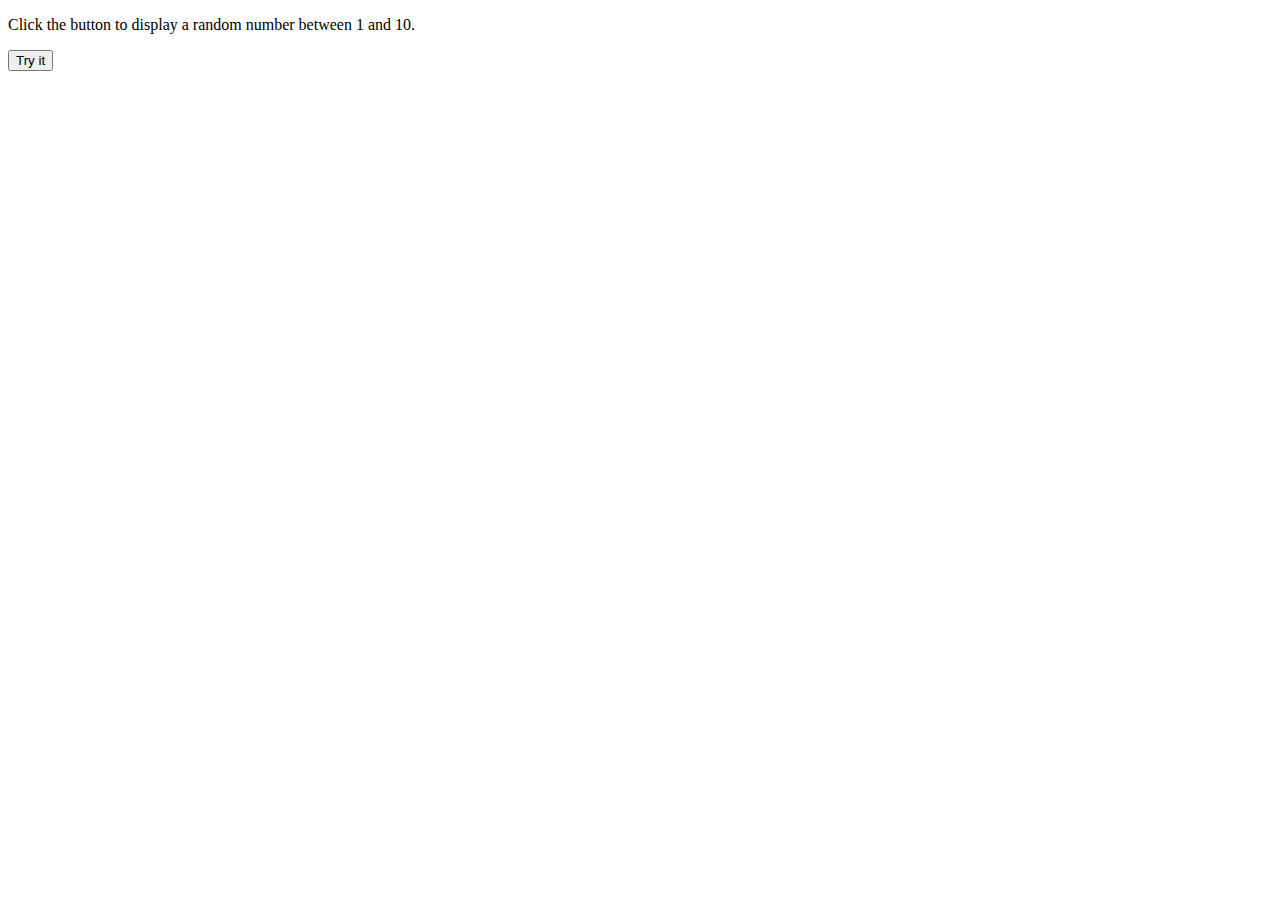
<file: hello-world.html>
<!DOCTYPE html>
<html>
<body>

<p>Click the button to display a random number between 1 and 10.</p>

<button onclick="myFunction()">Try it</button>

<p id="demo"></p>

<script>
function myFunction() {
    var x = Math.floor((Math.random() * 10) + 1);
    document.getElementById("demo").innerHTML = x;
}
</script>

</body>
</html>
</file>
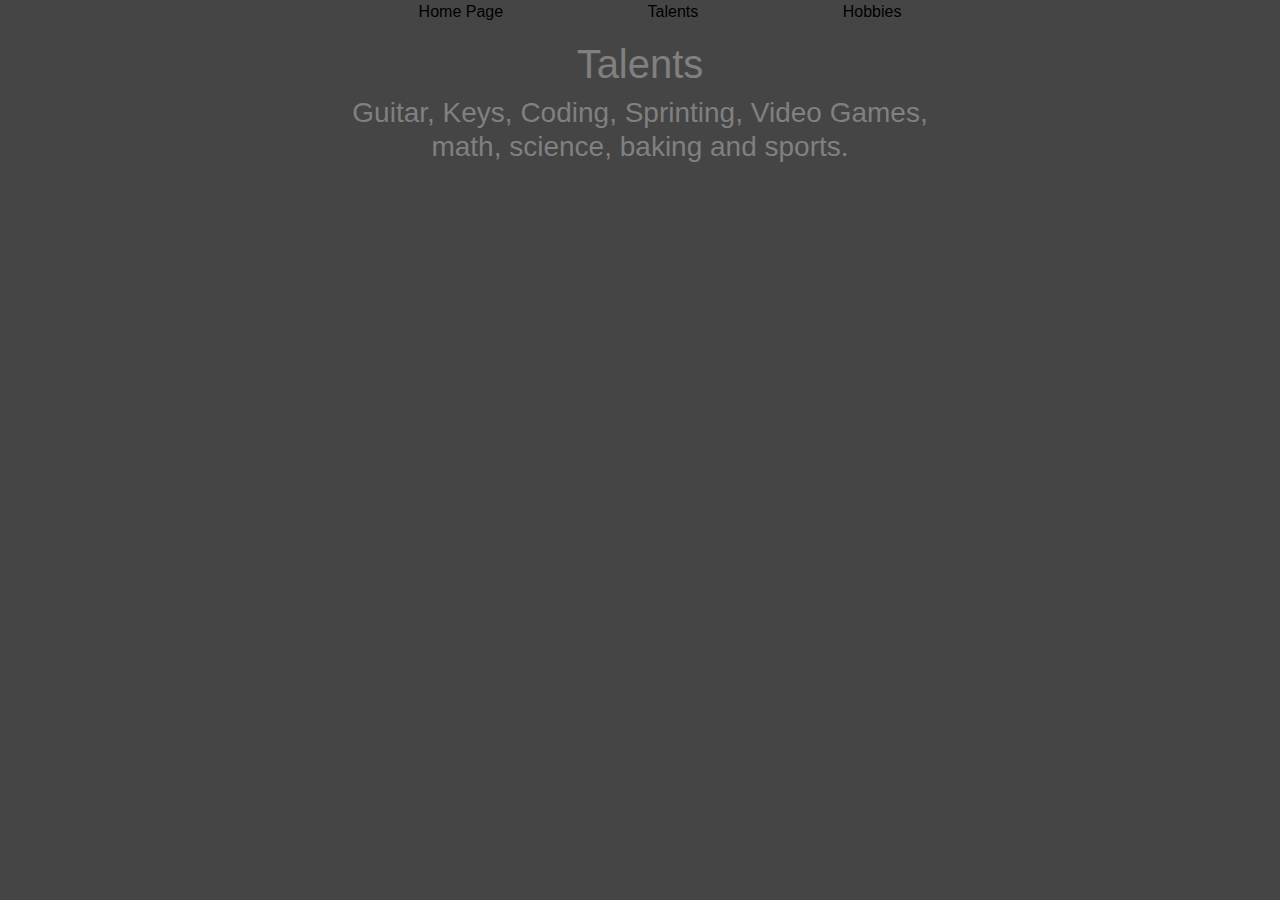
<file: Final_Project/talents.html>
<!DOCTYPE html>
<html>
    <head>
        <title>
            Talents
        </title>
                 <meta charset="utf-8"> 
      <meta name="viewport" content="width=device-width, initial-scale=1">
      <link rel="stylesheet" href="https://maxcdn.bootstrapcdn.com/bootstrap/4.0.0/css/bootstrap.min.css">
      <script src="https://ajax.googleapis.com/ajax/libs/jquery/3.3.1/jquery.min.js"></script>
      <script src="https://cdnjs.cloudflare.com/ajax/libs/popper.js/1.12.9/umd/popper.min.js"></script>
      <script src="https://maxcdn.bootstrapcdn.com/bootstrap/4.0.0/js/bootstrap.min.js"></script>
    </head>
    <body>
         <ul>
      <li><a href="https://preview.c9users.io/idontwannausername/ecs71718/Final_Project/Index.html?_c9_id=livepreview1&_c9_host=https://ide.c9.io">Home Page</a></li>
      <li><a href="https://preview.c9users.io/idontwannausername/ecs71718/Final_Project/talents.html?_c9_id=livepreview5&_c9_host=https://ide.c9.io">Talents</a></li>
      <li><a href="https://preview.c9users.io/idontwannausername/ecs71718/Final_Project/hobbies.html?_c9_id=livepreview4&_c9_host=https://ide.c9.io">Hobbies</a></li>
     </ul>
         <link rel="stylesheet" type="text/css" href="external.css">
         <h1> Talents</h1>
         <h3>Guitar, Keys, Coding, Sprinting, Video Games,<br/> math, science, baking and sports.</h3>
    </body>
</html>
</file>
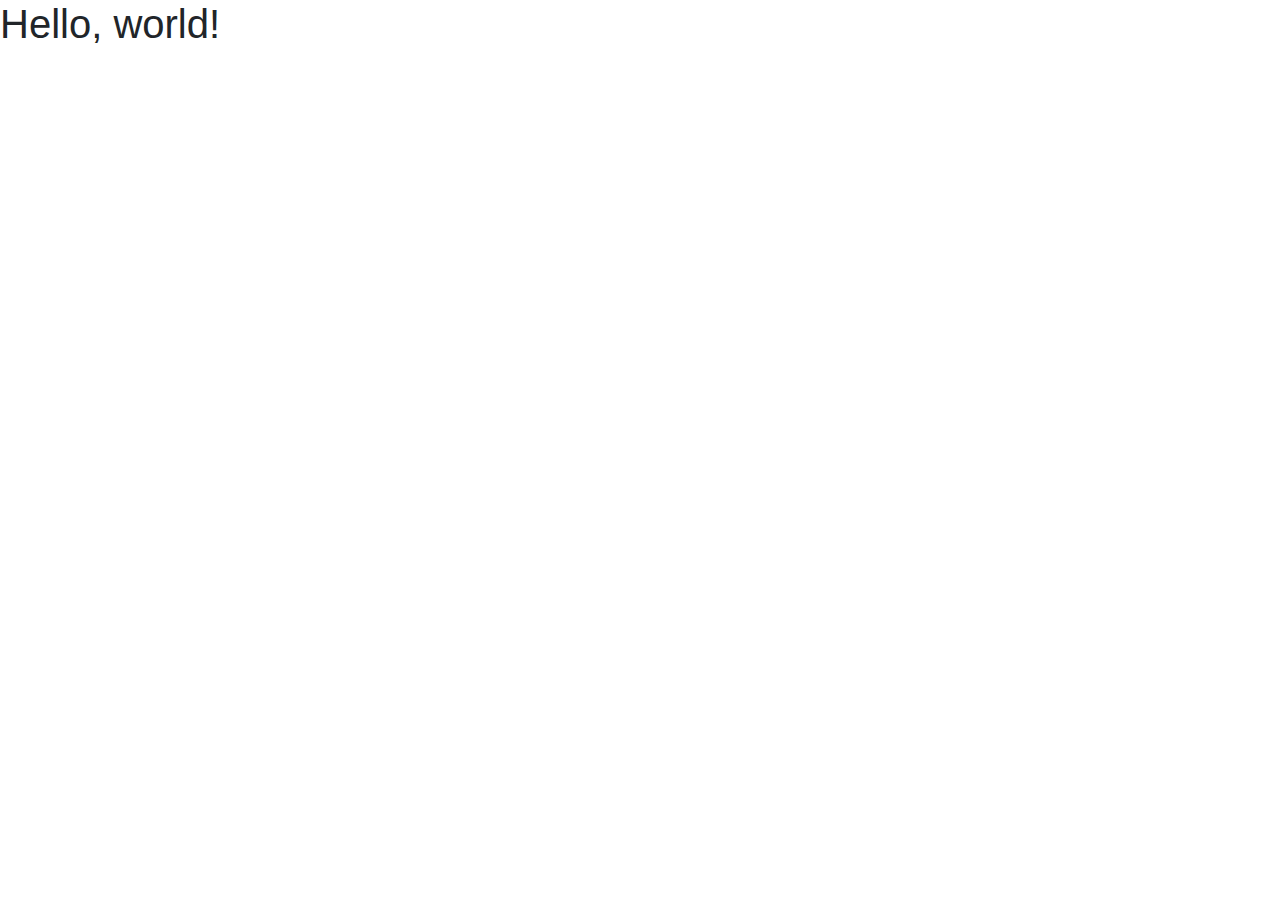
<file: HTML/BOOTSTRAP.html>
<!doctype html>
<html lang="en">
  <head>
   
    <meta charset="utf-8">
    <meta name="viewport" content="width=device-width, initial-scale=1, shrink-to-fit=no">


    <link rel="stylesheet" href="https://maxcdn.bootstrapcdn.com/bootstrap/4.0.0/css/bootstrap.min.css" integrity="sha384-Gn5384xqQ1aoWXA+058RXPxPg6fy4IWvTNh0E263XmFcJlSAwiGgFAW/dAiS6JXm" crossorigin="anonymous">

    <title>Hello, world!</title>
  </head>
  <body>
    <h1>Hello, world!</h1>


    <script src="https://code.jquery.com/jquery-3.2.1.slim.min.js" integrity="sha384-KJ3o2DKtIkvYIK3UENzmM7KCkRr/rE9/Qpg6aAZGJwFDMVNA/GpGFF93hXpG5KkN" crossorigin="anonymous"></script>
    <script src="https://cdnjs.cloudflare.com/ajax/libs/popper.js/1.12.9/umd/popper.min.js" integrity="sha384-ApNbgh9B+Y1QKtv3Rn7W3mgPxhU9K/ScQsAP7hUibX39j7fakFPskvXusvfa0b4Q" crossorigin="anonymous"></script>
    <script src="https://maxcdn.bootstrapcdn.com/bootstrap/4.0.0/js/bootstrap.min.js" integrity="sha384-JZR6Spejh4U02d8jOt6vLEHfe/JQGiRRSQQxSfFWpi1MquVdAyjUar5+76PVCmYl" crossorigin="anonymous"></script>
  </body>
</html>
</file>
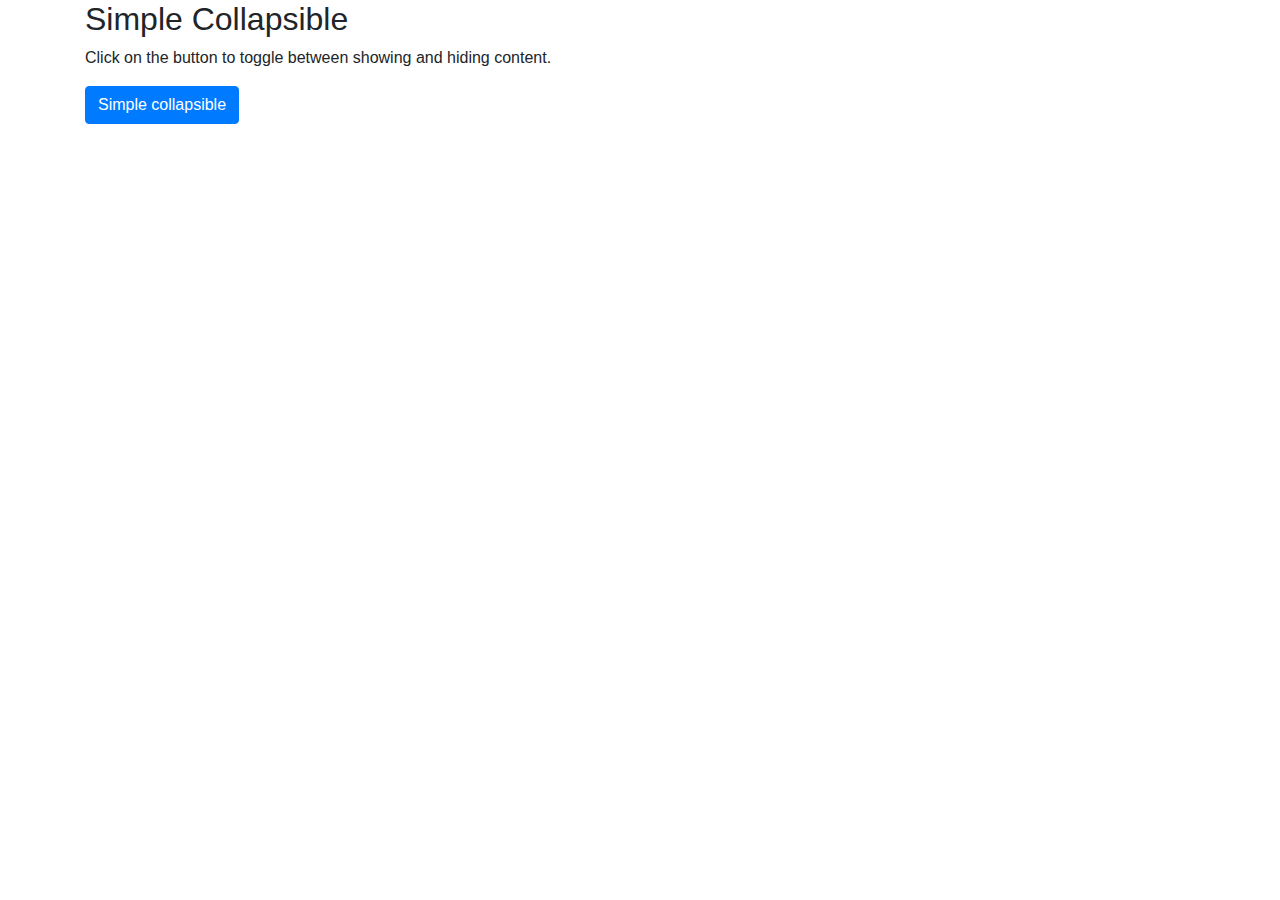
<file: HTML/t.html>
<!DOCTYPE html>
<html>
<head>
  <meta name="viewport" content="width=device-width, initial-scale=1">
  <link rel="stylesheet" href="https://maxcdn.bootstrapcdn.com/bootstrap/4.0.0/css/bootstrap.min.css">
  <script src="https://ajax.googleapis.com/ajax/libs/jquery/3.3.1/jquery.min.js"></script>
  <script src="https://cdnjs.cloudflare.com/ajax/libs/popper.js/1.12.9/umd/popper.min.js"></script>
  <script src="https://maxcdn.bootstrapcdn.com/bootstrap/4.0.0/js/bootstrap.min.js"></script>
</head>
<body>

<div class="container">
  <h2>Simple Collapsible</h2>
  <p>Click on the button to toggle between showing and hiding content.</p>
  <button type="button" class="btn btn-primary" data-toggle="collapse" data-target="#demo">Simple collapsible</button>
  <div id="demo" class="collapse">
    Lorem ipsum dolor sit amet, consectetur adipisicing elit,
    sed do eiusmod tempor incididunt ut labore et dolore magna aliqua. Ut enim ad minim veniam,
    quis nostrud exercitation ullamco laboris nisi ut aliquip ex ea commodo consequat.
  </div>
</div>
</file>
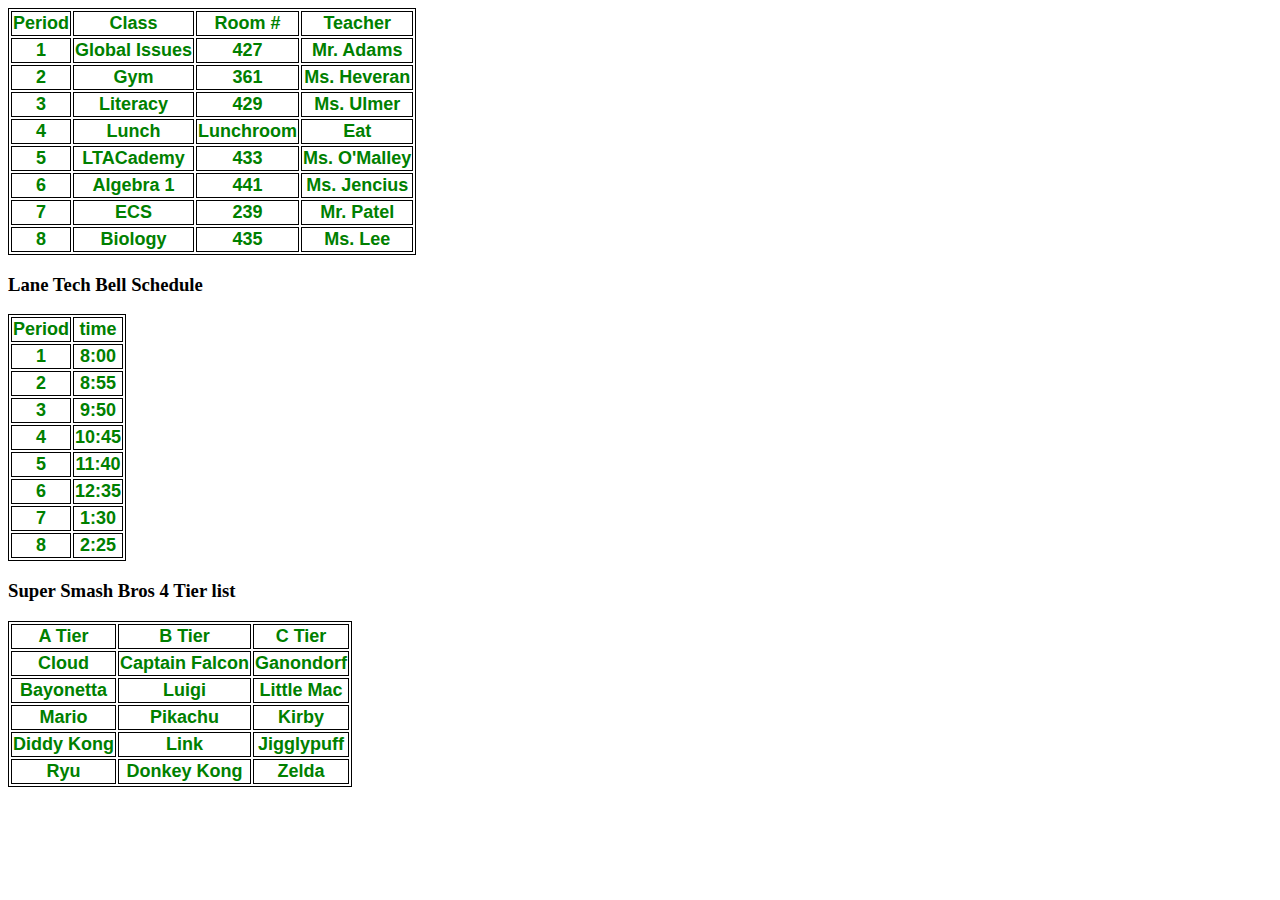
<file: HTML/table1.html>
<!DOCTYPE html>
<html>
  <head>
        <style>table, th, td {
  border: 1px solid black;
  font-family: Arial, sans-serif;
  color: green;
  text-align: center;
    font-size: 18px;
}</style>
  </head>
  <body>
      <table>
          <thead>
              <tr>
                  <th>Period</th> 
                  <th>Class</th> 
                  <th>Room #</th> 
                  <th>Teacher</th>
              </tr>
          </thead>
          <tbody>
              <tr>
                  <th>1</th> 
                  <th>Global Issues</th> 
                  <th>427</th>
                  <th>Mr. Adams</th>
              </tr>
              <tr>
              <th>2</th> 
               <th>Gym</th> 
                <th>361</th> 
                 <th>Ms. Heveran</th>
              </tr>
                            <tr>
              <th>3</th> 
               <th>Literacy</th> 
                <th>429</th> 
                 <th>Ms. Ulmer</th>
              </tr>
                            <tr>
              <th>4</th> 
               <th>Lunch</th> 
                <th>Lunchroom</th> 
                 <th>Eat</th>
              </tr>
                            <tr>
              <th>5</th> 
               <th>LTACademy</th> 
                <th>433</th> 
                 <th>Ms. O'Malley</th>
              </tr>
                            <tr>
              <th>6</th> 
               <th>Algebra 1</th> 
                <th>441</th> 
                 <th>Ms. Jencius</th>
              </tr>
                            <tr>
              <th>7</th> 
               <th>ECS</th> 
                <th>239</th> 
                 <th>Mr. Patel</th>
              </tr>
                            <tr>
              <th>8</th> 
               <th>Biology</th> 
                <th>435</th> 
                 <th>Ms. Lee</th>
              </tr>
              
          </tbody>
      </table>
      <table>
          <thead>
            <h3>Lane Tech Bell Schedule</h3> 
            <th>Period</th> 
            <th>time</th>
          </thead>
          <tbody>
           <tr>
            <th>1</th> 
            <th>8:00</th> 
           </tr>
                      <tr>
            <th>2</th> 
            <th>8:55</th> 
           </tr>
                      <tr>
            <th>3</th> 
            <th>9:50</th> 
           </tr>
                      <tr>
            <th>4</th> 
            <th>10:45</th> 
           </tr>
                      <tr>
            <th>5</th> 
            <th>11:40</th> 
           </tr>
           <tr>
            <th>6</th> 
            <th>12:35</th> 
           </tr>
                      <tr>
            <th>7</th> 
            <th>1:30</th> 
           </tr>
                      <tr>
            <th>8</th> 
            <th>2:25</th> 
           </tr>
          </tbody>
      </table>
      <table>
       <thead>
         <h3>Super Smash Bros 4 Tier list</h3>
        <tr>
         <th>A Tier</th>
         <th>B Tier</th>
         <th>C Tier</th>
         </tr>
       </thead>
       <tbody>
        <tr>
        <th>Cloud</th>
        <th>Captain Falcon</th>
        <th>Ganondorf</th>
        </tr>
        <tr>
        <th>Bayonetta</th>
        <th>Luigi</th>
        <th>Little Mac</th>
        </tr>
        <tr>
        <th>Mario</th>
        <th>Pikachu</th>
        <th>Kirby</th>
        </tr>
        <tr>
        <th>Diddy Kong</th>
        <th>Link</th>
        <th>Jigglypuff</th>
        </tr>
        <tr>
        <th>Ryu</th>
        <th>Donkey Kong</th>
        <th>Zelda</th>
        </tr>
       </tbody>
      </table>
  </body>
</html>
</file>
<file: Final_Project/external.css>
body {
    background-image:url("https://cdn.shopify.com/s/files/1/0199/9492/products/MacNCheese_Hoodie_1024x1024.jpg?v=1504127064");
    text-align: center;
    
}
div{color:black;}
.nav{s

    height: 40px;
    width:auto;

}

.nav ul li{
    list-style:none;
    text-decoration:none;
    display: inline-block;
    padding: 10px;
    padding-right:20px;
    float: right;
    }
.nav ul li a { 
    text-decoration: none;
    color:#FFF;
    font-family:calibri;
    }
.nav ul li a:hover {
    color: #6be0d6;}
.nav ul li a:active{
    color: #6be0d6;
    }
li {
    display: inline;
    font-family: Comic Sans MS, cursive, sans-serif 
}
p{
  font-family:Comic Sans MS, cursive, sans-serif; 
}
h2{
    display: inline;
    font-family: Comic Sans MS, cursive, sans-serif 
}
h3{
    display: inline;
    font-family: Comic Sans MS, cursive, sans-serif;
    color:gray;
}
div{height:300px;}
img{height:300px;
  padding-left:250px;
}

nav ul{
  list-style: none;
  margin: 0 2px;
  padding: 0;
  display: flex;
  justify-content: space-around;
  color:grey;
}
img class="d-block img-fluid"{height:300px;}
nav {
text-align: center;
margin: 20px 0 0 ;
padding: 10px 0;
}

nav ul{
  list-style: none;
  margin: 0 2px;
  padding: 0;
  color:grey;
}

nav li {
   display: inline-block;
   padding: 5px 5px;
   color:grey;
}

nav a {
  font-weight: normal;
  padding: 10px 5px;
  font-size: .80em;
}
ul li {
    padding: 70px;}
    h1{
        font-family: Comic Sans MS, cursive, sans-serif 
    }
    body 
    {
      background-color:#454545;
      color:black;
      font-family:comic, cursive, sans-serif;
      text-align:center;
    }
      a:link
    {
      color:black;
    }
      a:visited
    {
      color:black;
    }
      a:hover
    {
      color:black;
    }
      a:active
    {
      color:black;
    }
.nav
    {
      border:1px solid #ccc;
      border-width:1px 0;
      list-style:none;
      margin:0;
      padding:0;
      text-align:center;
    }
    .nav li{
    display:inline;
    }
.nav a
    {
    display:inline-block;
    padding:10px;
    }
h1
    {
      font-size:40;
      color:gray;
    }
h2
    {
    }
h2
    {
      font-size:40;
      color:gray;
    }
p
    {
      font-size:20;
      padding-left: 250px
    }

.blur {-webkit-filter: blur(4px);filter: blur(4px);}
.brightness {-webkit-filter: brightness(250%);filter: brightness(250%);}
.contrast {-webkit-filter: contrast(10000%);filter: contrast(10000%);}
.grayscale {-webkit-filter: grayscale(100%);filter: grayscale(100%);}
.huerotate {-webkit-filter: hue-rotate(180deg);filter: hue-rotate(180deg);}
.invert {-webkit-filter: invert(200%);filter: invert(100%);}
.opacity {-webkit-filter: opacity(50%);filter: opacity(50%);}
.saturate {-webkit-filter: saturate(99); filter: saturate(9999);}
.sepia {-webkit-filter: sepia(100%);filter: sepia(100%);}
.shadow {-webkit-filter: drop-shadow(8px 8px 10px green);filter: drop-shadow(8px 8px 10px green);}
</file>
